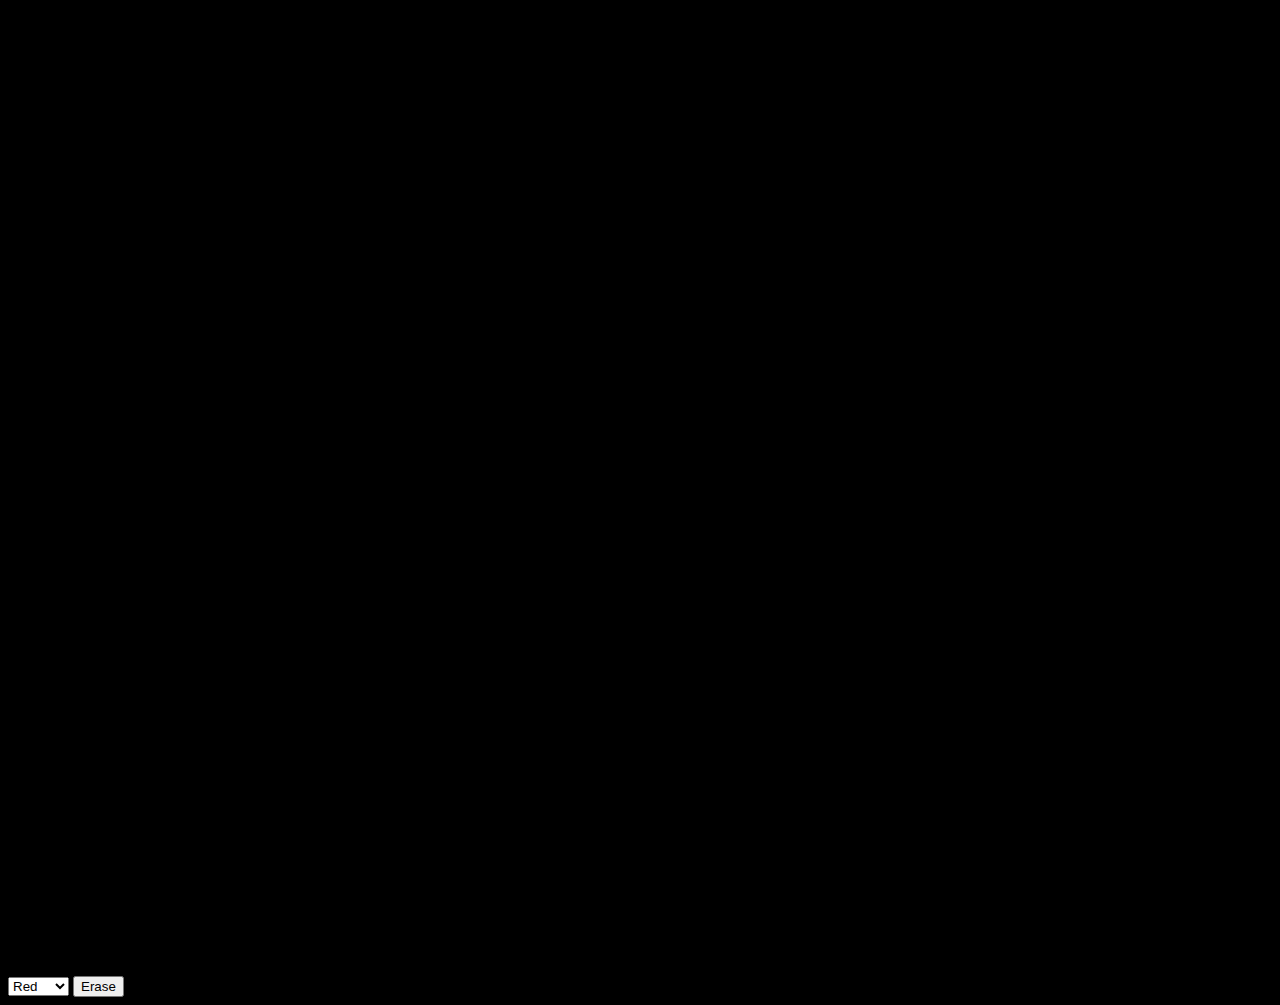
<file: FinalProject/index.html>
<html>
<head>
  <link rel="stylesheet" type="text/css" href="css/styles.css">
  <script type="text/javascript" src="js/kinetic-v4.5.5.min.js"></script>
</head>
<body>
 <div id="container"></div>
    <script defer="defer" src="js/canvas.js"></script>
    <div id="controls" style="width:50%;">
      <p>Choose a color to paint with: </p>
      </br>

      <select name="Color" id="selectBox" onchange="changeColor()">
        <option value="red">Red</option>
        <option value="blue">Blue</option>
        <option value="green">Green</option>
        <option value="yellow">Yellow</option>
        <option value="purple">Purple</option>
        <option value="pink">Pink</option>
        <option value="black">Black</option>
        <option value="white">White</option>
      </select>
      <input type="reset" value="Erase" onClick="window.location.reload()">
  </div>
</body>
</html>




<!-- <a href="#" onClick="javascript:changeBGC('#000099')">Click Blue</a> -->
<!-- <a href="#" onClick="javascript:changeBGC("red")">Click Red</a>
 -->
</file>
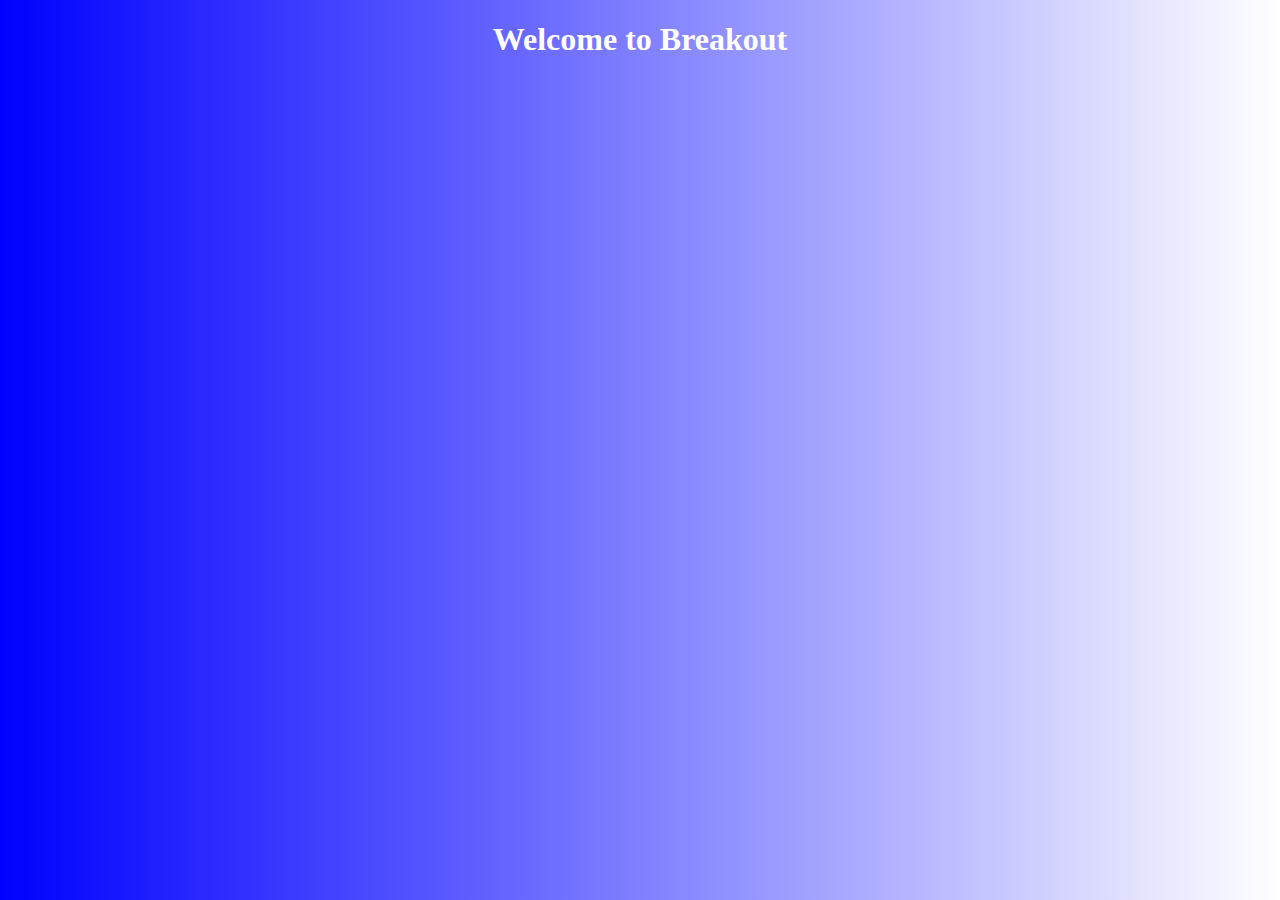
<file: FinalProject/breakout.html>
<!DOCTYPE HTML>
<html>
  
  <head >
    <style type="text/css">

  body {
  background: linear-gradient(to right, blue, white);    
   }
 
  h1 {
    color: white;
    text-align: center;
    font-family: fantasy;
  } 

  
</style>
  <meta charset="utf-8">
  <title>Breakout</title>
  <meta name="description" content="starterJS">
  <meta name="author" content="roguequery">
  <link rel="stylesheet" href="css/styles.css">
    
    
  </head>
  
  <body>
    <h1 id = "title">Welcome to Breakout</h1>
    <div id="container"></div>
    <script src="http://d3lp1msu2r81bx.cloudfront.net/kjs/js/lib/kinetic-v4.5.4.min.js"></script>
    <script defer="defer">
      var stage = new Kinetic.Stage({
        container: 'container',
        width: window.innerWidth,
        height: window.innerHeight
      });

      var layer = new Kinetic.Layer();

      
      var circle = new Kinetic.Circle({
        x: stage.getWidth() / 2,
        y: stage.getHeight() / 2,
        radius: 10,
        fill: 'red',
        stroke: 'black',
        strokeWidth: 4 ,
        draggable: true ,
      });

      var rect = new Kinetic.Rect({
        x: 200, 
        y: 50, 
        width: 50,
        height: 25,
        fill: 'green',
        stroke: 'black',
        strokeWidth: 4
      });

      // add the shape to the layer
       layer.add(rect);
      for (var i = 0; i <=10; i++) {
        layer.add(rect);
        rect.x+=200;
        rect.y+=50
      };
      

      // add the shape to the layer
      layer.add(circle);

      // add the layer to the stage
      stage.add(layer);

       onMouseOver="alert('Hello out there!')";
       onMouseOver(Circle)="alert('Hello out there!')";

    </script>

  </body>

</html>
</file>
<file: FinalProject/css/styles.css>
body
{
	background-color: black;
}
</file>
